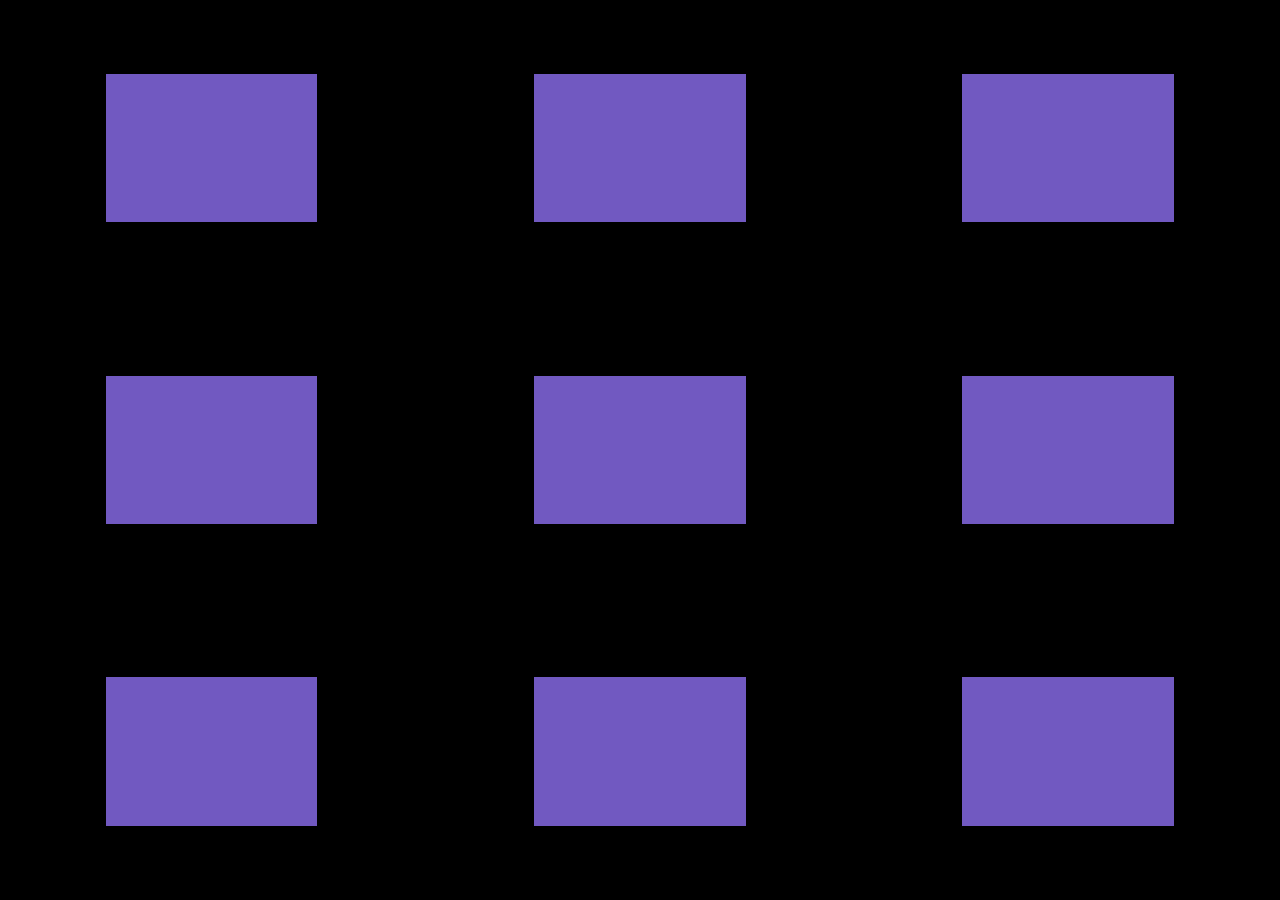
<file: exemplo-2.html>
<!DOCTYPE html>
<html lang="pt-br">
<head>
    <meta charset="UTF-8">
    <meta http-equiv="X-UA-Compatible" content="IE=edge">
    <meta name="viewport" content="width=device-width, initial-scale=1.0">

    <link rel="stylesheet" href="style-2.css">
    <title>Exemplo 2</title>
</head>
<body>
    <div class="container">
        <div></div>
        <div></div>
        <div></div>
        <div></div>
        <div></div>
        <div></div>
        <div></div>
        <div></div>
        <div></div>
    </div>
</body>
</html>
</file>
<file: style-2.css>
html, body {
    box-sizing: border-box;
    margin: 0;
    padding: 0;
    width: 100%;
    height: 100%;
}

.container {
    background: black;
    width: 100vw;
    height: 100vh;

    display: grid;
    grid-template-columns: 1fr 1fr 1fr;
    grid-template-rows: 1fr 1fr 1fr;

    grid-gap: 5px;

}

.container > div {
    background: #7159c1;
    width: 50%;
    height: 50%;

    justify-self: center;
    align-self: center;
}
</file>
